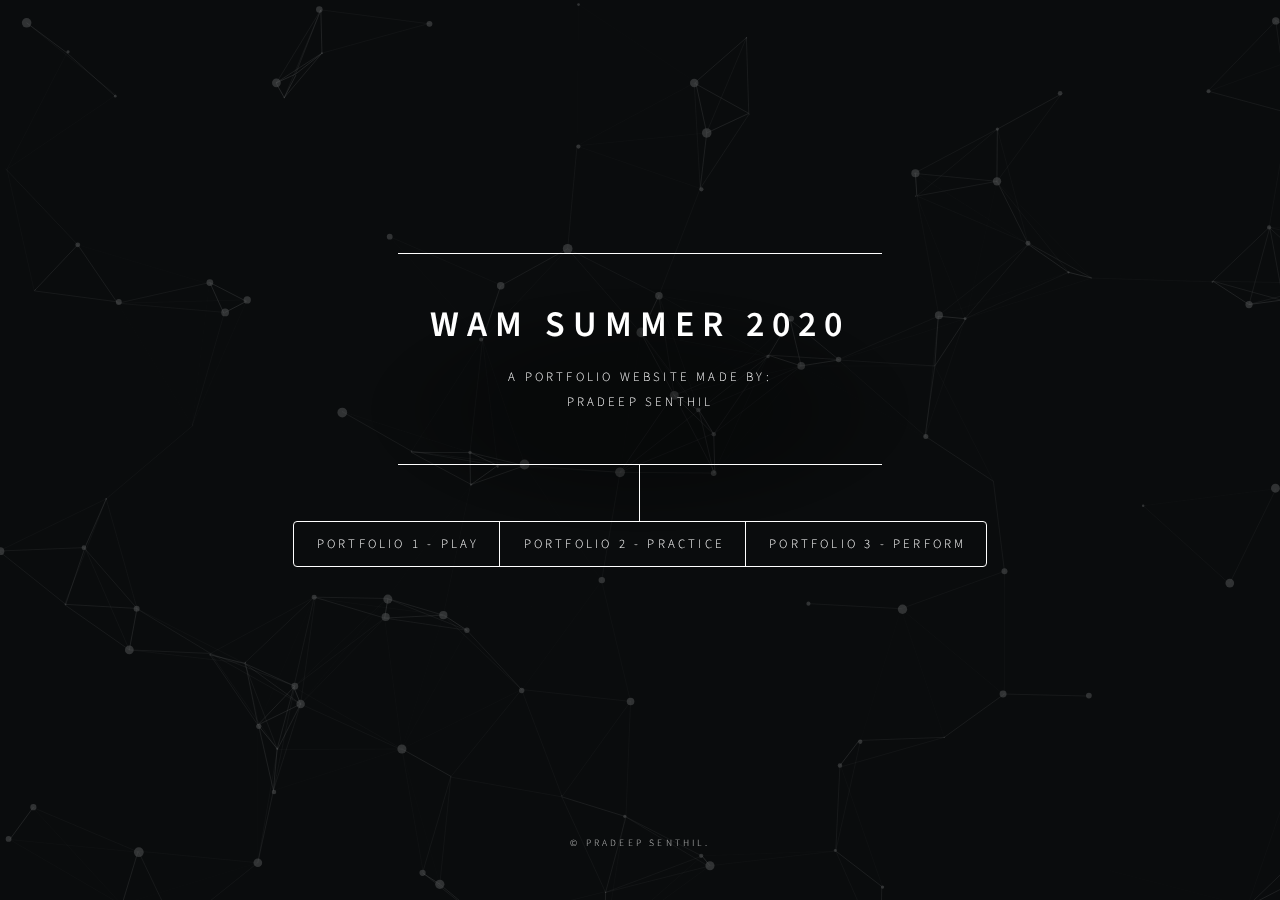
<file: index.html>
<!DOCTYPE HTML>
<html>
	<head>
		<title>Pradeep Senthil</title>
		<meta charset="utf-8" />
		<meta name="viewport" content="width=device-width, initial-scale=1, user-scalable=no" />
		<link rel="stylesheet" href="assets/css/main.css" />
		<!--[if lte IE 9]><link rel="stylesheet" href="assets/css/ie9.css" /><![endif]-->
		<noscript><link rel="stylesheet" href="assets/css/noscript.css" /></noscript>
	</head>
	<body onload='init()'>
		<!-- Wrapper -->
		<div id="wrapper">

			<!-- Header -->
				<header id="header">

					<div class="content">
						<div class="inner">
							<h1>WAM Summer 2020</h1>
							<p>A Portfolio website made by: <br />
							Pradeep Senthil</p>
						</div>
					</div>
					<nav>
						<ul>
							<li><a href="#Portfolio1">Portfolio 1 - Play</a></li>
							<li><a href="#Portfolio2">Portfolio 2 - Practice</a></li>
							<li><a href="#Portfolio3">Portfolio 3 - Perform</a></li>
						</ul>
					</nav>
				</header>

			<!-- Main -->
				<div id="main">
					<!-- Who I am -->
						<article id="intro">
							<h2 class="major">WAM Summer 2020 Portfolios</h2>
							<p></p>
							<p>
							</p>
						</article>

					<!-- Work -->
						<article id="Portfolio1">
							<h1 class="major">Portfolio 1 - Play</h1>
							<h2 class="major">Data Visualization (RELOAD PAGE - If Graph looks weird)</h2>
						
							<div
							class="tableauPlaceholder"
							id="viz1593993485865"
							style="position: relative;"
							>
							<noscript><a href="#"><img
									alt=" "
									src="https:&#47;&#47;public.tableau.com&#47;static&#47;images&#47;Da&#47;Dashboard_15927698683350&#47;COVID-19DeathsbyRace-WeightedDistributionbyPopulation&#47;1_rss.png"
									style="border: none;" /></a></noscript>
								<object class="tableauViz" style="display: none;"><param name="host_url" value="https%3A%2F%2Fpublic.tableau.com%2F" />
								<param name="embed_code_version" value="3" />
								<param name="site_root" value="" /><param
								name="name"
								value="Dashboard_15927698683350&#47;COVID-19DeathsbyRace-WeightedDistributionbyPopulation" /><param
								name="tabs"
								value="yes" /><param name="toolbar" value="yes" /><param
								name="static_image"
								value="https:&#47;&#47;public.tableau.com&#47;static&#47;images&#47;Da&#47;Dashboard_15927698683350&#47;COVID-19DeathsbyRace-WeightedDistributionbyPopulation&#47;1.png" />
								<param name="animate_transition" value="yes" /><param
								name="display_static_image"
								value="yes" /><param name="display_spinner" value="yes" /><param
								name="display_overlay"
								value="yes" /><param name="display_count" value="yes" /><param
								name="language"
								value="en" /><param name="filter" value="publish=yes"
							/></object>
							</div>

							<h2 class="major"><br>Statement of Goals and Choices<br></h2>
							<iframe src="https://docs.google.com/document/d/e/2PACX-1vQ1Nfon_d95-6lO9-P0ktJweq1WNRzXwdX5bKOUlAnol9L9Bj6vgwpJyJgorhD5folHMqWVFH8W7FZe/pub?embedded=true" onload='javascript:(function(o){o.style.height=o.contentWindow.document.body.scrollHeight+"px";}(this));' style="height:1000px;width:60%;border:none;overflow:hidden;"></iframe>

							<h2 class="major"><br>Reflective Essay</h2>
							<iframe src="https://docs.google.com/document/d/e/2PACX-1vQORcTs1cDgMpwNWKVtl8BR7Z2uGnvxQFbAUmX5JgsAbtGDaD9hMugquDwfQlL4-cdQM9wY-yZJ4h_D/pub?embedded=true" onload='javascript:(function(o){o.style.height=o.contentWindow.document.body.scrollHeight+"px";}(this));' style="height:1000px;width:60%;border:none;overflow:hidden;"></iframe>

							<h2 class="major"><br>Informal Writing</h2>
							<span class="image main"><img src="images/IMG_0297.PNG" alt="" /></span>

							<h2 class="major"><br>Forum revision</h2>
							<iframe src="https://docs.google.com/document/d/e/2PACX-1vT40t4U-bGIqRD3JB3KToiGp_CCuwHH78y5E0ftiLODgZjCLN8xjJ7k7hlI0Z48WoI7fM6sqAB5Md3H/pub?embedded=true" onload='javascript:(function(o){o.style.height=o.contentWindow.document.body.scrollHeight+"px";}(this));' style="height:1000px;width:60%;border:none;overflow:hidden;"></iframe>
							
							
						</article>

					<!-- Portfolio 2 -->
						<article id="Portfolio2">
							<h1 class="major">Portfolio 2 - Practice</h1>
							<h2 class="major">Map of police killings in 2019</h2>
							<h3 class="major">The slider will automatically start moving through the timeline once the page loads.<br/>The dots colored in "red" are minorty deaths<br/>the dots colored in "blue" are deaths who's race is white.<br/>Hover over the colored dots to see more information about the person who died.</h3>
							<div>
								<iframe src="https://pradeepsen99.github.io/d3.js_dataVisualization/screen1.html" style="height:700px;width:1300px;border:none;overflow:hidden;"></iframe>
							</div>

							<h2 class="major"><br>Statement of Goals and Choices<br></h2>
							<iframe src="https://docs.google.com/document/d/e/2PACX-1vSceBohW9g9bwjudBGsCDCvhWMAcxuwE7kqTFkUVYQtOKa5qnRQKq1-z-7DKHyJ6cBgzKanc68PjNlS/pub?embedded=true" onload='javascript:(function(o){o.style.height=o.contentWindow.document.body.scrollHeight+"px";}(this));' style="height:1000px;width:60%;border:none;overflow:hidden;"></iframe>

							<h2 class="major"><br>Reflective Essay</h2>
							<iframe src="https://docs.google.com/document/d/e/2PACX-1vSFsCHeTDq78APkl8vc1V3BBRj59BAYniXlvpe0HN67k72loT9OEwbrzDkqAMNvtgSJ4uKUpevCAEgC/pub?embedded=true" onload='javascript:(function(o){o.style.height=o.contentWindow.document.body.scrollHeight+"px";}(this));' style="height:1000px;width:60%;border:none;overflow:hidden;"></iframe>

							<h2 class="major"><br>Informal Writing</h2>
							<span class="image main"><img src="images/IMG_0298.PNG" style="height:1000px;width:60%;border:none;overflow:hidden;" /></span>

							<h2 class="major"><br>Forum revision</h2>
							<iframe src="https://docs.google.com/document/d/e/2PACX-1vSlN04fTrzX7Z9nHAnsBSwH1x-LoE3ZdrTTOmk_tIbKTDMgI6e6lZyopingJcnk-_79ddb_E-pUP5BM/pub?embedded=true" onload='javascript:(function(o){o.style.height=o.contentWindow.document.body.scrollHeight+"px";}(this));' style="height:1000px;width:60%;border:none;overflow:hidden;"></iframe>
							
							<script>
								var iframe = document.getElementsByTagName('iframe')[0];
								var url = iframe.src;
								var getData = function (data) {
									if (data && data.query && data.query.results && data.query.results.resources && data.query.results.resources.content && data.query.results.resources.status == 200) loadHTML(data.query.results.resources.content);
									else if (data && data.error && data.error.description) loadHTML(data.error.description);
									else loadHTML('Error: Cannot load ' + url);
								};
								var loadURL = function (src) {
									url = src;
									var script = document.createElement('script');
									script.src = 'https://query.yahooapis.com/v1/public/yql?q=select%20*%20from%20data.headers%20where%20url%3D%22' + encodeURIComponent(url) + '%22&format=json&diagnostics=true&env=store%3A%2F%2Fdatatables.org%2Falltableswithkeys&callback=getData';
									document.body.appendChild(script);
								};
								var loadHTML = function (html) {
									iframe.src = 'about:blank';
									iframe.contentWindow.document.open();
									iframe.contentWindow.document.write(html.replace(/<head>/i, '<head><base href="' + url + '"><scr' + 'ipt>document.addEventListener("click", function(e) { if(e.target && e.target.nodeName == "A") { e.preventDefault(); parent.loadURL(e.target.href); } });</scr' + 'ipt>'));
									iframe.contentWindow.document.close();
								}
								
								loadURL(iframe.src);
								</script>
						</article>

					<!-- Portfolio 3 -->
					<article id="Portfolio3">
						<h1 class="major" href="https://pradeepsen99.github.io/d3.js_dataVisualization">Portfolio 3 - Perform</h1>
						<h3 class="major">The link to access the project is below<br> 
							Link: <a href="https://pradeepsen99.github.io/d3.js_dataVisualization">Portfolio 3 - Perform (https://pradeepsen99.github.io/d3.js_dataVisualization)</a><br>
						</h3>
						<h2><br>Some Things to know before looking at the website:</h2>
						<h3>
							1) If the website is not working then please refresh it <br>
							<a href="https://en.wikipedia.org/wiki/Choropleth_map">2) Cloropleth (Click on me!!)</a><br>
							3) There is a slider on the bottom of the screen that you can use to go to the next slide<br>
							4) There is an issue where if the screen is small the slider will be pushed upto the map, try using a bigger screen if possible
						</h3>
						<h2><br><br>Data Sources:</h2>
						<h3>
							1) <a href="https://github.com/pradeepsen99/d3.js_dataVisualization/blob/master/police_brut.csv">https://github.com/pradeepsen99/d3.js_dataVisualization/blob/master/police_brut.csv</a><br>
							2) <a href="https://github.com/pradeepsen99/d3.js_dataVisualization/blob/master/kill_state.csv">https://github.com/pradeepsen99/d3.js_dataVisualization/blob/master/kill_state.csv</a><br>
							3) <a href="https://github.com/pradeepsen99/d3.js_dataVisualization/blob/master/kill_department.csv">https://github.com/pradeepsen99/d3.js_dataVisualization/blob/master/kill_department.csv</a><br>
							4) <a href="https://github.com/pradeepsen99/d3.js_dataVisualization/blob/master/police-violence-report-2017.xlsx">https://github.com/pradeepsen99/d3.js_dataVisualization/blob/master/police-violence-report-2017.xlsx</a>
						</h3>

						<h2 class="major"><br>Statement of Goals and Choices<br></h2>
						<iframe src="https://docs.google.com/document/d/e/2PACX-1vSsoE_vTmZHmNigs6um5enIvcQvQPZhjk41Nj0f7nvW_rc-HCUFMrcugNAN5SzQmF65mgW7GMbCEiFa/pub?embedded=true" onload='javascript:(function(o){o.style.height=o.contentWindow.document.body.scrollHeight+"px";}(this));' style="height:1000px;width:60%;border:none;overflow:hidden;"></iframe>

						<h2 class="major"><br>Reflective Essay</h2>
						<iframe src="https://docs.google.com/document/d/e/2PACX-1vSQzXopvrgmxo9CtUKsDb0ezti9KHI82tstL-0Hn1qjwXo7ca-miRKqndNAd7SAzLFCNMq0YDthBBVW/pub?embedded=true" onload='javascript:(function(o){o.style.height=o.contentWindow.document.body.scrollHeight+"px";}(this));' style="height:1000px;width:60%;border:none;overflow:hidden;"></iframe>

						<h2 class="major"><br>Informal Writing</h2>
						<span class="image main"><img src="images/PNG_image.png" style="height:1000px;width:60%;border:none;overflow:hidden;" /></span>

						<h2 class="major"><br>Forum revision</h2>
						<iframe src="https://docs.google.com/document/d/e/2PACX-1vRmhD1_ReIQe7DUbGs_TwwWyv2yWfe9mH-v7QG3znITf6QJj2JXTUbiBMwdtorMRHNtzYlzBvq9hG3P/pub?embedded=true" onload='javascript:(function(o){o.style.height=o.contentWindow.document.body.scrollHeight+"px";}(this));' style="height:1000px;width:60%;border:none;overflow:hidden;"></iframe>
						
						<script>
							var iframe = document.getElementsByTagName('iframe')[0];
							var url = iframe.src;
							var getData = function (data) {
								if (data && data.query && data.query.results && data.query.results.resources && data.query.results.resources.content && data.query.results.resources.status == 200) loadHTML(data.query.results.resources.content);
								else if (data && data.error && data.error.description) loadHTML(data.error.description);
								else loadHTML('Error: Cannot load ' + url);
							};
							var loadURL = function (src) {
								url = src;
								var script = document.createElement('script');
								script.src = 'https://query.yahooapis.com/v1/public/yql?q=select%20*%20from%20data.headers%20where%20url%3D%22' + encodeURIComponent(url) + '%22&format=json&diagnostics=true&env=store%3A%2F%2Fdatatables.org%2Falltableswithkeys&callback=getData';
								document.body.appendChild(script);
							};
							var loadHTML = function (html) {
								iframe.src = 'about:blank';
								iframe.contentWindow.document.open();
								iframe.contentWindow.document.write(html.replace(/<head>/i, '<head><base href="' + url + '"><scr' + 'ipt>document.addEventListener("click", function(e) { if(e.target && e.target.nodeName == "A") { e.preventDefault(); parent.loadURL(e.target.href); } });</scr' + 'ipt>'));
								iframe.contentWindow.document.close();
							}
							
							loadURL(iframe.src);
							</script>
					</article>


				</div>

			<!-- Footer -->
				<footer id="footer">
					<ul class="icons">
						
					</ul>
					<p class="copyright">&copy; Pradeep Senthil</a>.</p>
				</footer>
		</div>

		
		<div class="particles-js">
				<div class="particles-js overlay"></div>
				<div id="particles-js"></div>
			</div>

		<!-- Scripts -->
			<script src='https://d3js.org/d3.v5.min.js'></script>
			<script src="assets/js/jquery.min.js"></script>
			<script src="assets/js/skel.min.js"></script>
			<script src="assets/js/util.js"></script>
			<script src="assets/js/main.js"></script>
			<script src="assets/js/particles.js"></script>
			<script src="assets/js/app.js"></script>
			<script type="text/javascript">
				var divElement = document.getElementById("viz1593993485865");
				var vizElement = divElement.getElementsByTagName("object")[0];
				if (divElement.offsetWidth > 800) {
				  vizElement.style.width = "100%";
				  vizElement.style.height = divElement.offsetWidth * 0.75 + "px";
				} else if (divElement.offsetWidth > 500) {
				  vizElement.style.width = "100%";
				  vizElement.style.height = divElement.offsetWidth * 0.75 + "px";
				} else {
				  vizElement.style.width = "100%";
				  vizElement.style.minHeight = "1050px";
				  vizElement.style.maxHeight = divElement.offsetWidth * 1.77 + "px";
				}
				var scriptElement = document.createElement("script");
				scriptElement.src =
				  "https://public.tableau.com/javascripts/api/viz_v1.js";
				vizElement.parentNode.insertBefore(scriptElement, vizElement);
			</script>
	</body>
</html>
</file>
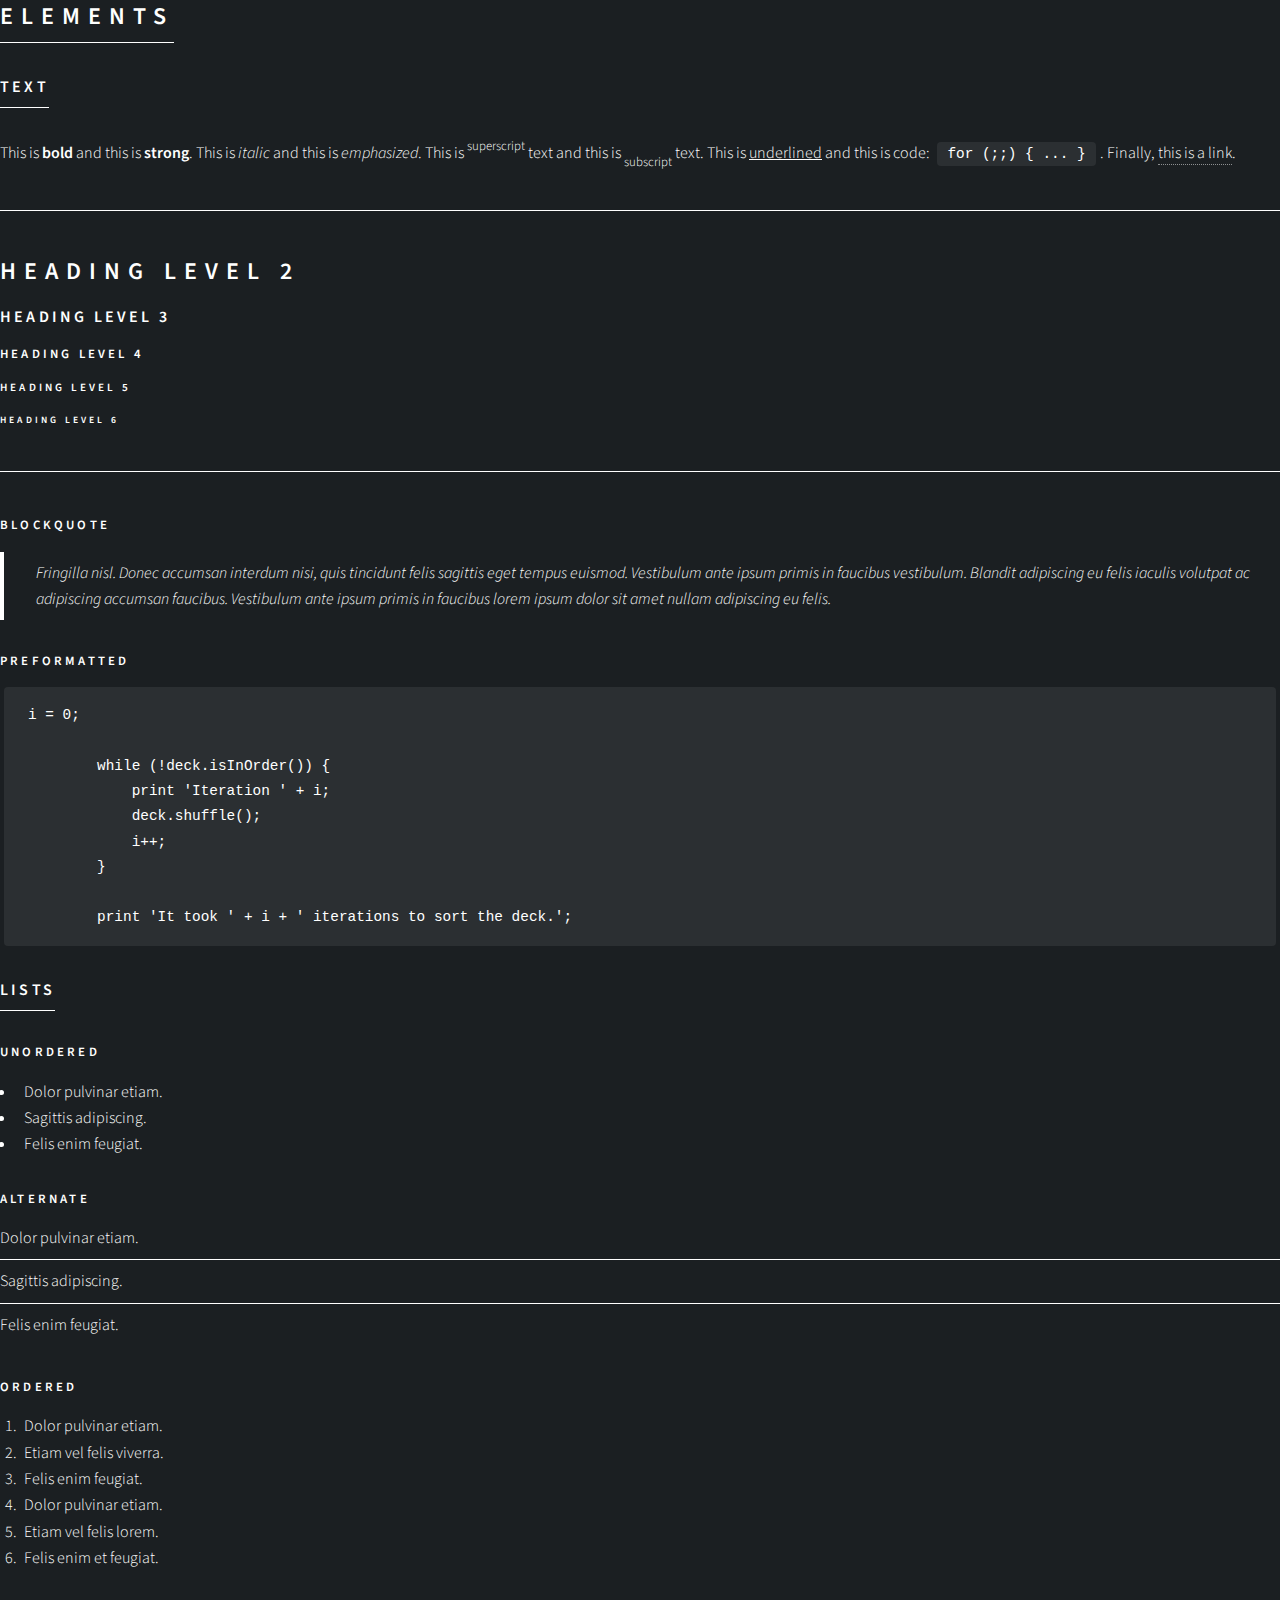
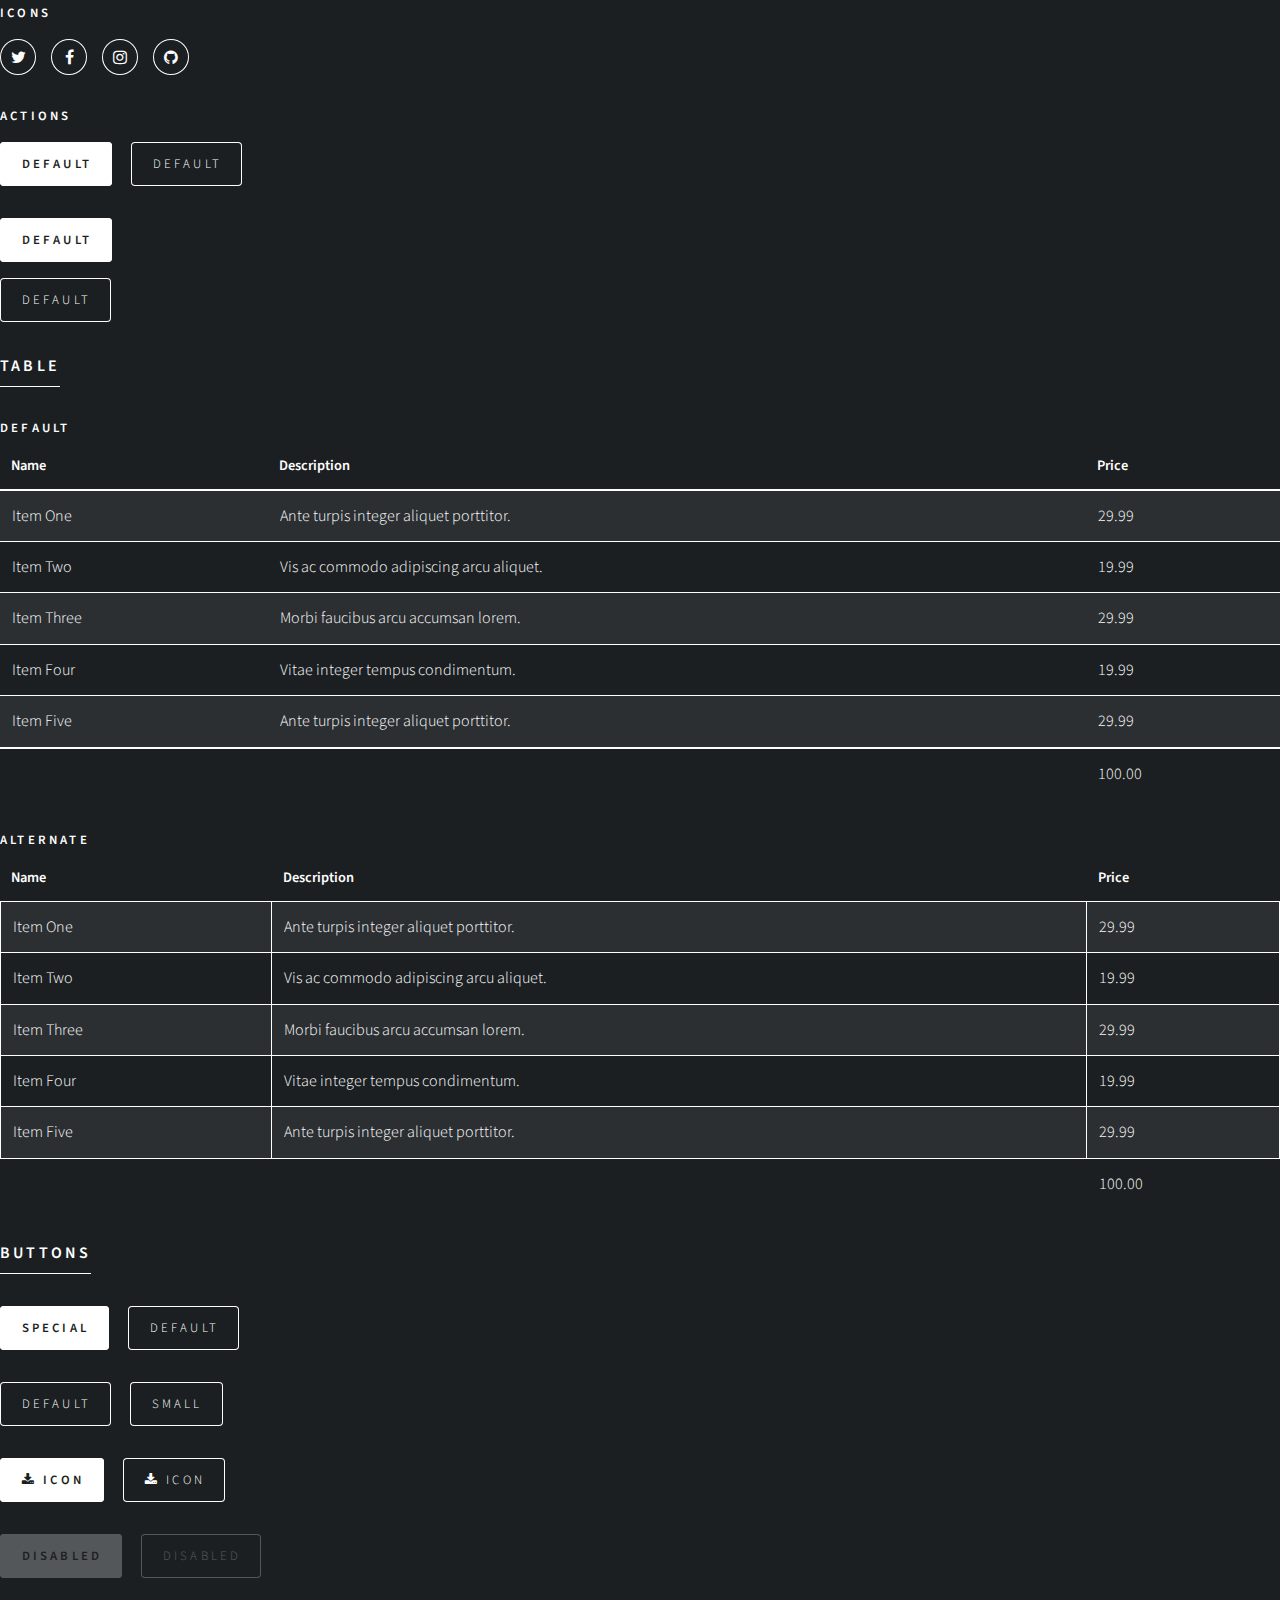
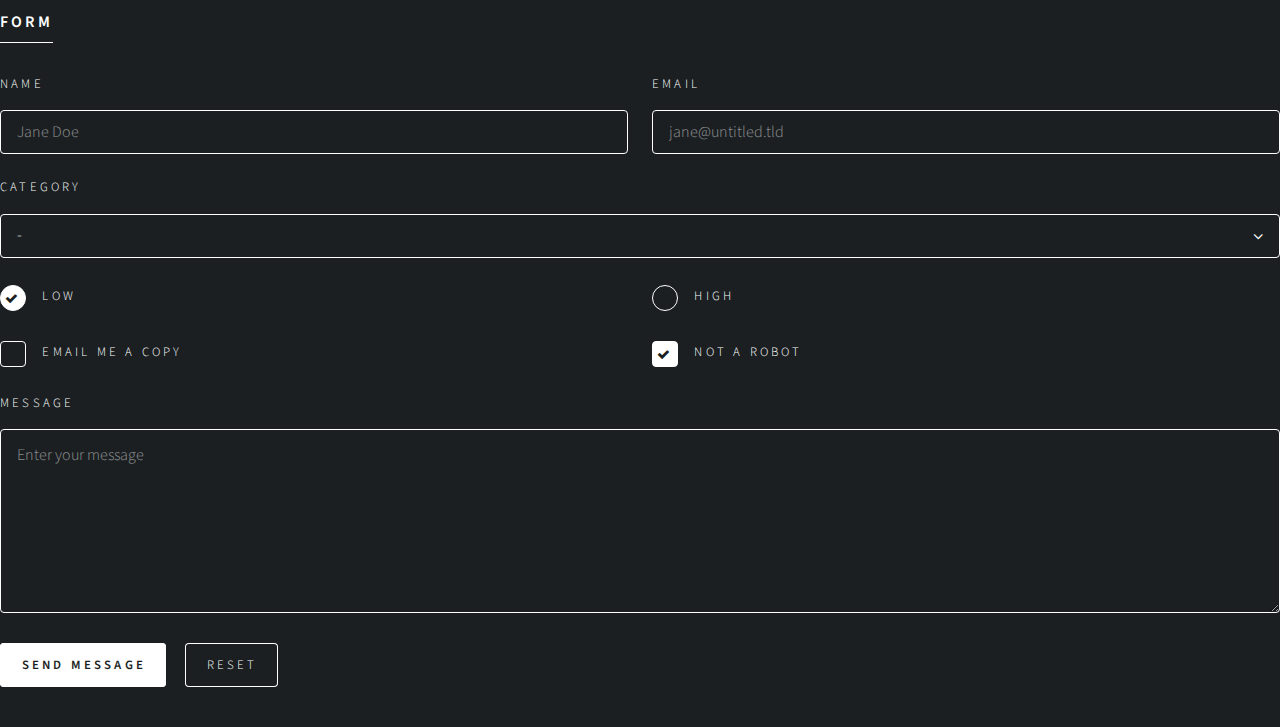
<file: extras.html>
<!DOCTYPE HTML>

<html>
<head>
    <title>SilverSquad Studios</title>
    <meta charset="utf-8" />
    <meta name="viewport" content="width=device-width, initial-scale=1, user-scalable=no" />
    <link rel="stylesheet" href="assets/css/main.css" />
    <!--[if lte IE 9]><link rel="stylesheet" href="assets/css/ie9.css" /><![endif]-->
    <noscript><link rel="stylesheet" href="assets/css/noscript.css" /></noscript>
</head>
    <body>
        <article id="elements">
            <h2 class="major">Elements</h2>

            <section>
                <h3 class="major">Text</h3>
                <p>This is <b>bold</b> and this is <strong>strong</strong>. This is <i>italic</i> and this is <em>emphasized</em>.
                    This is <sup>superscript</sup> text and this is <sub>subscript</sub> text.
                    This is <u>underlined</u> and this is code: <code>for (;;) { ... }</code>. Finally, <a href="#">this is a link</a>.</p>
                <hr />
                <h2>Heading Level 2</h2>
                <h3>Heading Level 3</h3>
                <h4>Heading Level 4</h4>
                <h5>Heading Level 5</h5>
                <h6>Heading Level 6</h6>
                <hr />
                <h4>Blockquote</h4>
                <blockquote>Fringilla nisl. Donec accumsan interdum nisi, quis tincidunt felis sagittis eget tempus euismod. Vestibulum ante ipsum primis in faucibus vestibulum. Blandit adipiscing eu felis iaculis volutpat ac adipiscing accumsan faucibus. Vestibulum ante ipsum primis in faucibus lorem ipsum dolor sit amet nullam adipiscing eu felis.</blockquote>
                <h4>Preformatted</h4>
                <pre><code>i = 0;

        while (!deck.isInOrder()) {
            print 'Iteration ' + i;
            deck.shuffle();
            i++;
        }

        print 'It took ' + i + ' iterations to sort the deck.';</code></pre>
            </section>

            <section>
                <h3 class="major">Lists</h3>

                <h4>Unordered</h4>
                <ul>
                    <li>Dolor pulvinar etiam.</li>
                    <li>Sagittis adipiscing.</li>
                    <li>Felis enim feugiat.</li>
                </ul>

                <h4>Alternate</h4>
                <ul class="alt">
                    <li>Dolor pulvinar etiam.</li>
                    <li>Sagittis adipiscing.</li>
                    <li>Felis enim feugiat.</li>
                </ul>

                <h4>Ordered</h4>
                <ol>
                    <li>Dolor pulvinar etiam.</li>
                    <li>Etiam vel felis viverra.</li>
                    <li>Felis enim feugiat.</li>
                    <li>Dolor pulvinar etiam.</li>
                    <li>Etiam vel felis lorem.</li>
                    <li>Felis enim et feugiat.</li>
                </ol>
                <h4>Icons</h4>
                <ul class="icons">
                    <li><a href="https://twitter.com/SSquadStudios" class="icon fa-twitter"><span class="label">Twitter</span></a></li>
                    <li><a href="#" class="icon fa-facebook"><span class="label">Facebook</span></a></li>
                    <li><a href="#" class="icon fa-instagram"><span class="label">Instagram</span></a></li>
                    <li><a href="#" class="icon fa-github"><span class="label">Github</span></a></li>
                </ul>

                <h4>Actions</h4>
                <ul class="actions">
                    <li><a href="#" class="button special">Default</a></li>
                    <li><a href="#" class="button">Default</a></li>
                </ul>
                <ul class="actions vertical">
                    <li><a href="#" class="button special">Default</a></li>
                    <li><a href="#" class="button">Default</a></li>
                </ul>
            </section>

            <section>
                <h3 class="major">Table</h3>
                <h4>Default</h4>
                <div class="table-wrapper">
                    <table>
                        <thead>
                        <tr>
                            <th>Name</th>
                            <th>Description</th>
                            <th>Price</th>
                        </tr>
                        </thead>
                        <tbody>
                        <tr>
                            <td>Item One</td>
                            <td>Ante turpis integer aliquet porttitor.</td>
                            <td>29.99</td>
                        </tr>
                        <tr>
                            <td>Item Two</td>
                            <td>Vis ac commodo adipiscing arcu aliquet.</td>
                            <td>19.99</td>
                        </tr>
                        <tr>
                            <td>Item Three</td>
                            <td> Morbi faucibus arcu accumsan lorem.</td>
                            <td>29.99</td>
                        </tr>
                        <tr>
                            <td>Item Four</td>
                            <td>Vitae integer tempus condimentum.</td>
                            <td>19.99</td>
                        </tr>
                        <tr>
                            <td>Item Five</td>
                            <td>Ante turpis integer aliquet porttitor.</td>
                            <td>29.99</td>
                        </tr>
                        </tbody>
                        <tfoot>
                        <tr>
                            <td colspan="2"></td>
                            <td>100.00</td>
                        </tr>
                        </tfoot>
                    </table>
                </div>

                <h4>Alternate</h4>
                <div class="table-wrapper">
                    <table class="alt">
                        <thead>
                        <tr>
                            <th>Name</th>
                            <th>Description</th>
                            <th>Price</th>
                        </tr>
                        </thead>
                        <tbody>
                        <tr>
                            <td>Item One</td>
                            <td>Ante turpis integer aliquet porttitor.</td>
                            <td>29.99</td>
                        </tr>
                        <tr>
                            <td>Item Two</td>
                            <td>Vis ac commodo adipiscing arcu aliquet.</td>
                            <td>19.99</td>
                        </tr>
                        <tr>
                            <td>Item Three</td>
                            <td> Morbi faucibus arcu accumsan lorem.</td>
                            <td>29.99</td>
                        </tr>
                        <tr>
                            <td>Item Four</td>
                            <td>Vitae integer tempus condimentum.</td>
                            <td>19.99</td>
                        </tr>
                        <tr>
                            <td>Item Five</td>
                            <td>Ante turpis integer aliquet porttitor.</td>
                            <td>29.99</td>
                        </tr>
                        </tbody>
                        <tfoot>
                        <tr>
                            <td colspan="2"></td>
                            <td>100.00</td>
                        </tr>
                        </tfoot>
                    </table>
                </div>
            </section>

            <section>
                <h3 class="major">Buttons</h3>
                <ul class="actions">
                    <li><a href="#" class="button special">Special</a></li>
                    <li><a href="#" class="button">Default</a></li>
                </ul>
                <ul class="actions">
                    <li><a href="#" class="button">Default</a></li>
                    <li><a href="#" class="button small">Small</a></li>
                </ul>
                <ul class="actions">
                    <li><a href="#" class="button special icon fa-download">Icon</a></li>
                    <li><a href="#" class="button icon fa-download">Icon</a></li>
                </ul>
                <ul class="actions">
                    <li><span class="button special disabled">Disabled</span></li>
                    <li><span class="button disabled">Disabled</span></li>
                </ul>
            </section>

            <section>
                <h3 class="major">Form</h3>
                <form method="post" action="#">
                    <div class="field half first">
                        <label for="demo-name">Name</label>
                        <input type="text" name="demo-name" id="demo-name" value="" placeholder="Jane Doe" />
                    </div>
                    <div class="field half">
                        <label for="demo-email">Email</label>
                        <input type="email" name="demo-email" id="demo-email" value="" placeholder="jane@untitled.tld" />
                    </div>
                    <div class="field">
                        <label for="demo-category">Category</label>
                        <div class="select-wrapper">
                            <select name="demo-category" id="demo-category">
                                <option value="">-</option>
                                <option value="1">Manufacturing</option>
                                <option value="1">Shipping</option>
                                <option value="1">Administration</option>
                                <option value="1">Human Resources</option>
                            </select>
                        </div>
                    </div>
                    <div class="field half first">
                        <input type="radio" id="demo-priority-low" name="demo-priority" checked>
                        <label for="demo-priority-low">Low</label>
                    </div>
                    <div class="field half">
                        <input type="radio" id="demo-priority-high" name="demo-priority">
                        <label for="demo-priority-high">High</label>
                    </div>
                    <div class="field half first">
                        <input type="checkbox" id="demo-copy" name="demo-copy">
                        <label for="demo-copy">Email me a copy</label>
                    </div>
                    <div class="field half">
                        <input type="checkbox" id="demo-human" name="demo-human" checked>
                        <label for="demo-human">Not a robot</label>
                    </div>
                    <div class="field">
                        <label for="demo-message">Message</label>
                        <textarea name="demo-message" id="demo-message" placeholder="Enter your message" rows="6"></textarea>
                    </div>
                    <ul class="actions">
                        <li><input type="submit" value="Send Message" class="special" /></li>
                        <li><input type="reset" value="Reset" /></li>
                    </ul>
                </form>
            </section>

        </article>
    </body>
</html>
</file>
<file: assets/css/ie9.css>
/*
	Dimension by HTML5 UP
	html5up.net | @ajlkn
	Free for personal and commercial use under the CCA 3.0 license (html5up.net/license)
*/

/* BG */

	#bg:before {
		background: rgba(19, 21, 25, 0.5);
	}

/* Header */

	#header .logo {
		margin: 0 auto;
	}

	#header .content {
		display: inline-block;
	}

	#header nav ul {
		display: inline-block;
	}

		#header nav ul li {
			display: inline-block;
		}

/* Main */

	#main article {
		margin: 0 auto;
	}
</file>
<file: assets/css/noscript.css>
/*
	Dimension by HTML5 UP
	html5up.net | @ajlkn
	Free for personal and commercial use under the CCA 3.0 license (html5up.net/license)
*/

/* Main */

	#main article {
		opacity: 1;
		margin: 4rem 0 0 0;
	}
</file>
<file: assets/css/main.css>
@import url(font-awesome.min.css);
@import url("https://fonts.googleapis.com/css?family=Source+Sans+Pro:300italic,600italic,300,600");

/*
	Dimension by HTML5 UP
	html5up.net | @ajlkn
	Free for personal and commercial use under the CCA 3.0 license (html5up.net/license)
*/

/* Reset */

	html, body, div, span, applet, object, iframe, h1, h2, h3, h4, h5, h6, p, blockquote, pre, a, abbr, acronym, address, big, cite, code, del, dfn, em, img, ins, kbd, q, s, samp, small, strike, strong, sub, sup, tt, var, b, u, i, center, dl, dt, dd, ol, ul, li, fieldset, form, label, legend, table, caption, tbody, tfoot, thead, tr, th, td, article, aside, canvas, details, embed, figure, figcaption, footer, header, hgroup, menu, nav, output, ruby, section, summary, time, mark, audio, video {
		margin: 0;
		padding: 0;
		border: 0;
		font-size: 100%;
		font: inherit;
		vertical-align: baseline;
	}

	article, aside, details, figcaption, figure, footer, header, hgroup, menu, nav, section {
		display: block;
	}

	body {
		line-height: 1;
	}

	ol, ul {
		list-style: none;
	}

	blockquote, q {
		quotes: none;
	}

	blockquote:before, blockquote:after, q:before, q:after {
		content: '';
		content: none;
	}

	table {
		border-collapse: collapse;
		border-spacing: 0;
	}

	body {
		-webkit-text-size-adjust: none;
	}

/* Box Model */

	*, *:before, *:after {
		-moz-box-sizing: border-box;
		-webkit-box-sizing: border-box;
		box-sizing: border-box;
	}

/* Basic */

	@-ms-viewport {
		width: device-width;
	}

	@media screen and (max-width: 480px) {

		html, body {
			min-width: 320px;
		}

	}

	body {
		background: #1b1f22;
	}

		body.is-loading *, body.is-loading *:before, body.is-loading *:after, body.is-switching *, body.is-switching *:before, body.is-switching *:after {
			-moz-animation: none !important;
			-webkit-animation: none !important;
			-ms-animation: none !important;
			animation: none !important;
			-moz-transition: none !important;
			-webkit-transition: none !important;
			-ms-transition: none !important;
			transition: none !important;
			-moz-transition-delay: none !important;
			-webkit-transition-delay: none !important;
			-ms-transition-delay: none !important;
			transition-delay: none !important;
		}

/* Type */

	html {
		font-size: 16pt;
	}

		@media screen and (max-width: 1680px) {

			html {
				font-size: 12pt;
			}

		}

		@media screen and (max-width: 736px) {

			html {
				font-size: 11pt;
			}

		}

		@media screen and (max-width: 360px) {

			html {
				font-size: 10pt;
			}

		}

	body, input, select, textarea {
		color: #ffffff;
		font-family: "Source Sans Pro", sans-serif;
		font-weight: 300;
		font-size: 1rem;
		line-height: 1.65;
	}

	a {
		-moz-transition: color 0.2s ease-in-out, background-color 0.2s ease-in-out, border-bottom-color 0.2s ease-in-out;
		-webkit-transition: color 0.2s ease-in-out, background-color 0.2s ease-in-out, border-bottom-color 0.2s ease-in-out;
		-ms-transition: color 0.2s ease-in-out, background-color 0.2s ease-in-out, border-bottom-color 0.2s ease-in-out;
		transition: color 0.2s ease-in-out, background-color 0.2s ease-in-out, border-bottom-color 0.2s ease-in-out;
		border-bottom: dotted 1px rgba(255, 255, 255, 0.5);
		text-decoration: none;
		color: inherit;
	}

		a:hover {
			border-bottom-color: transparent;
		}

	strong, b {
		color: #ffffff;
		font-weight: 600;
	}

	em, i {
		font-style: italic;
	}

	p {
		margin: 0 0 2rem 0;
	}

	h1, h2, h3, h4, h5, h6 {
		color: #ffffff;
		font-weight: 600;
		line-height: 1.5;
		margin: 0 0 1rem 0;
		text-transform: uppercase;
		letter-spacing: 0.2rem;
	}

		h1 a, h2 a, h3 a, h4 a, h5 a, h6 a {
			color: inherit;
			text-decoration: none;
		}

		h1.major, h2.major, h3.major, h4.major, h5.major, h6.major {
			border-bottom: solid 1px #ffffff;
			width: -moz-max-content;
			width: -webkit-max-content;
			width: -ms-max-content;
			width: max-content;
			padding-bottom: 0.5rem;
			margin: 0 0 2rem 0;
		}

	h1 {
		font-size: 2.25rem;
		line-height: 1.3;
		letter-spacing: 0.5rem;
	}

	h2 {
		font-size: 1.5rem;
		line-height: 1.4;
		letter-spacing: 0.5rem;
	}

	h3 {
		font-size: 1rem;
	}

	h4 {
		font-size: 0.8rem;
	}

	h5 {
		font-size: 0.7rem;
	}

	h6 {
		font-size: 0.6rem;
	}

	@media screen and (max-width: 736px) {

		h1 {
			font-size: 1.75rem;
			line-height: 1.4;
		}

		h2 {
			font-size: 1.25em;
			line-height: 1.5;
		}

	}

	sub {
		font-size: 0.8rem;
		position: relative;
		top: 0.5rem;
	}

	sup {
		font-size: 0.8rem;
		position: relative;
		top: -0.5rem;
	}

	blockquote {
		border-left: solid 4px #ffffff;
		font-style: italic;
		margin: 0 0 2rem 0;
		padding: 0.5rem 0 0.5rem 2rem;
	}

	code {
		background: rgba(255, 255, 255, 0.075);
		border-radius: 4px;
		font-family: "Courier New", monospace;
		font-size: 0.9rem;
		margin: 0 0.25rem;
		padding: 0.25rem 0.65rem;
	}

	pre {
		-webkit-overflow-scrolling: touch;
		font-family: "Courier New", monospace;
		font-size: 0.9rem;
		margin: 0 0 2rem 0;
	}

		pre code {
			display: block;
			line-height: 1.75;
			padding: 1rem 1.5rem;
			overflow-x: auto;
		}

	hr {
		border: 0;
		border-bottom: solid 1px #ffffff;
		margin: 2.75rem 0;
	}

	.align-left {
		text-align: left;
	}

	.align-center {
		text-align: center;
	}

	.align-right {
		text-align: right;
	}

/* Form */

	form {
		margin: 0 0 2.5rem 0;
	}

		form .field {
			margin: 0 0 1.5rem 0;
		}

			form .field.half {
				width: 50%;
				float: left;
				padding: 0 0 0 0.75rem;
			}

				form .field.half.first {
					padding: 0 0.75rem 0 0;
				}

		form > .actions {
			margin: 1.875rem 0 0 0 !important;
		}

		@media screen and (max-width: 736px) {

			form .field {
				margin: 0 0 1.125rem 0;
			}

				form .field.half {
					padding: 0 0 0 0.5625rem;
				}

					form .field.half.first {
						padding: 0 0.5625rem 0 0;
					}

			form > .actions {
				margin: 1.5rem 0 0 0 !important;
			}

		}

		@media screen and (max-width: 480px) {

			form .field.half {
				width: 100%;
				float: none;
				padding: 0;
			}

				form .field.half.first {
					padding: 0;
				}

		}

	label {
		color: #ffffff;
		display: block;
		font-size: 0.8rem;
		font-weight: 300;
		letter-spacing: 0.2rem;
		line-height: 1.5;
		margin: 0 0 1rem 0;
		text-transform: uppercase;
	}

	input[type="text"],
	input[type="password"],
	input[type="email"],
	input[type="tel"],
	select,
	textarea {
		-moz-appearance: none;
		-webkit-appearance: none;
		-ms-appearance: none;
		appearance: none;
		-moz-transition: border-color 0.2s ease-in-out, box-shadow 0.2s ease-in-out, background-color 0.2s ease-in-out;
		-webkit-transition: border-color 0.2s ease-in-out, box-shadow 0.2s ease-in-out, background-color 0.2s ease-in-out;
		-ms-transition: border-color 0.2s ease-in-out, box-shadow 0.2s ease-in-out, background-color 0.2s ease-in-out;
		transition: border-color 0.2s ease-in-out, box-shadow 0.2s ease-in-out, background-color 0.2s ease-in-out;
		background: transparent;
		border-radius: 4px;
		border: solid 1px #ffffff;
		color: inherit;
		display: block;
		outline: 0;
		padding: 0 1rem;
		text-decoration: none;
		width: 100%;
	}

		input[type="text"]:invalid,
		input[type="password"]:invalid,
		input[type="email"]:invalid,
		input[type="tel"]:invalid,
		select:invalid,
		textarea:invalid {
			box-shadow: none;
		}

		input[type="text"]:focus,
		input[type="password"]:focus,
		input[type="email"]:focus,
		input[type="tel"]:focus,
		select:focus,
		textarea:focus {
			background: rgba(255, 255, 255, 0.075);
			border-color: #ffffff;
			box-shadow: 0 0 0 1px #ffffff;
		}

	select option {
		background: #1b1f22;
		color: #ffffff;
	}

	.select-wrapper {
		text-decoration: none;
		display: block;
		position: relative;
	}

		.select-wrapper:before {
			-moz-osx-font-smoothing: grayscale;
			-webkit-font-smoothing: antialiased;
			font-family: FontAwesome;
			font-style: normal;
			font-weight: normal;
			text-transform: none !important;
		}

		.select-wrapper:before {
			color: #ffffff;
			content: '\f107';
			display: block;
			height: 2.75rem;
			line-height: calc(2.75rem + 0em);
			pointer-events: none;
			position: absolute;
			right: 0;
			text-align: center;
			top: 0;
			width: 2.75rem;
		}

		.select-wrapper select::-ms-expand {
			display: none;
		}

	input[type="text"],
	input[type="password"],
	input[type="email"],
	select {
		height: 2.75rem;
	}

	textarea {
		padding: 0.75rem 1rem;
	}

	input[type="checkbox"],
	input[type="radio"] {
		-moz-appearance: none;
		-webkit-appearance: none;
		-ms-appearance: none;
		appearance: none;
		display: block;
		float: left;
		margin-right: -2rem;
		opacity: 0;
		width: 1rem;
		z-index: -1;
	}

		input[type="checkbox"] + label,
		input[type="radio"] + label {
			text-decoration: none;
			-moz-user-select: none;
			-webkit-user-select: none;
			-ms-user-select: none;
			user-select: none;
			color: #ffffff;
			cursor: pointer;
			display: inline-block;
			font-size: 0.8rem;
			font-weight: 300;
			margin: 0 0 0.5rem 0;
			padding-left: 2.65rem;
			padding-right: 0.75rem;
			position: relative;
		}

			input[type="checkbox"] + label:before,
			input[type="radio"] + label:before {
				-moz-osx-font-smoothing: grayscale;
				-webkit-font-smoothing: antialiased;
				font-family: FontAwesome;
				font-style: normal;
				font-weight: normal;
				text-transform: none !important;
			}

			input[type="checkbox"] + label:before,
			input[type="radio"] + label:before {
				-moz-transition: border-color 0.2s ease-in-out, box-shadow 0.2s ease-in-out, background-color 0.2s ease-in-out;
				-webkit-transition: border-color 0.2s ease-in-out, box-shadow 0.2s ease-in-out, background-color 0.2s ease-in-out;
				-ms-transition: border-color 0.2s ease-in-out, box-shadow 0.2s ease-in-out, background-color 0.2s ease-in-out;
				transition: border-color 0.2s ease-in-out, box-shadow 0.2s ease-in-out, background-color 0.2s ease-in-out;
				border-radius: 4px;
				border: solid 1px #ffffff;
				content: '';
				display: inline-block;
				height: 1.65rem;
				left: 0;
				line-height: calc(1.58125rem + 0em);
				position: absolute;
				text-align: center;
				top: -0.125rem;
				width: 1.65rem;
			}

		input[type="checkbox"]:checked + label:before,
		input[type="radio"]:checked + label:before {
			background: #ffffff !important;
			border-color: #ffffff !important;
			color: #1b1f22;
			content: '\f00c';
		}

		input[type="checkbox"]:focus + label:before,
		input[type="radio"]:focus + label:before {
			background: rgba(255, 255, 255, 0.075);
			border-color: #ffffff;
			box-shadow: 0 0 0 1px #ffffff;
		}

	input[type="checkbox"] + label:before {
		border-radius: 4px;
	}

	input[type="radio"] + label:before {
		border-radius: 100%;
	}

	::-webkit-input-placeholder {
		color: rgba(255, 255, 255, 0.5) !important;
		opacity: 1.0;
	}

	:-moz-placeholder {
		color: rgba(255, 255, 255, 0.5) !important;
		opacity: 1.0;
	}

	::-moz-placeholder {
		color: rgba(255, 255, 255, 0.5) !important;
		opacity: 1.0;
	}

	:-ms-input-placeholder {
		color: rgba(255, 255, 255, 0.5) !important;
		opacity: 1.0;
	}

	.formerize-placeholder {
		color: rgba(255, 255, 255, 0.5) !important;
		opacity: 1.0;
	}

/* Box */

	.box {
		border-radius: 4px;
		border: solid 1px #ffffff;
		margin-bottom: 2rem;
		padding: 1.5em;
	}

		.box > :last-child,
		.box > :last-child > :last-child,
		.box > :last-child > :last-child > :last-child {
			margin-bottom: 0;
		}

		.box.alt {
			border: 0;
			border-radius: 0;
			padding: 0;
		}

/* Icon */

	.icon {
		text-decoration: none;
		border-bottom: none;
		position: relative;
	}

		.icon:before {
			-moz-osx-font-smoothing: grayscale;
			-webkit-font-smoothing: antialiased;
			font-family: FontAwesome;
			font-style: normal;
			font-weight: normal;
			text-transform: none !important;
		}

		.icon > .label {
			display: none;
		}

/* Image */

	.image {
		border-radius: 4px;
		border: 0;
		display: inline-block;
		position: relative;
	}

		.image:before {
			-moz-pointer-events: none;
			-webkit-pointer-events: none;
			-ms-pointer-events: none;
			pointer-events: none;
			background-image: url("../../images/overlay.png");
			background-color: rgba(19, 21, 25, 0.5);
			border-radius: 4px;
			content: '';
			display: block;
			height: 100%;
			left: 0;
			opacity: 0.5;
			position: absolute;
			top: 0;
			width: 100%;
		}

		.image img {
			border-radius: 4px;
			display: block;
		}

		.image.left, .image.right {
			max-width: 40%;
		}

			.image.left img, .image.right img {
				width: 100%;
			}

		.image.left {
			float: left;
			padding: 0 1.5em 1em 0;
			top: 0.25em;
		}

		.image.right {
			float: right;
			padding: 0 0 1em 1.5em;
			top: 0.25em;
		}

		.image.fit {
			display: block;
			margin: 0 0 2rem 0;
			width: 100%;
		}

			.image.fit img {
				width: 100%;
			}

		.image.main {
			
			display: flex;
			margin: 2.5rem 0;
			width: 100%;
		}
			.image.main img {
				width: 100%;
				image-orientation: from-image;
			}

		.image.transit {
			display: flex;
			margin: 0;
			width: 50%;
		}
			.image.transit img {
				width: 50%;
				height: 50%;
			}

		@media screen and (max-width: 736px) {

			.image.main {
				margin: 2rem 0;
			}

		}

		@media screen and (max-width: 480px) {

			.image.main {
				margin: 1.5rem 0;
			}

		}

/* List */

	ol {
		list-style: decimal;
		margin: 0 0 2rem 0;
		padding-left: 1.25em;
	}

		ol li {
			padding-left: 0.25em;
		}

	ul {
		list-style: disc;
		margin: 0 0 2rem 0;
		padding-left: 1em;
	}

		ul li {
			padding-left: 0.5em;
		}

		ul.alt {
			list-style: none;
			padding-left: 0;
		}

			ul.alt li {
				border-top: solid 1px #ffffff;
				padding: 0.5em 0;
			}

				ul.alt li:first-child {
					border-top: 0;
					padding-top: 0;
				}

		ul.icons {
			cursor: default;
			list-style: none;
			padding-left: 0;
		}

			ul.icons li {
				display: inline-block;
				padding: 0 0.75em 0 0;
			}

				ul.icons li:last-child {
					padding-right: 0;
				}

				ul.icons li a {
					border-radius: 100%;
					box-shadow: inset 0 0 0 1px #ffffff;
					display: inline-block;
					height: 2.25rem;
					line-height: 2.25rem;
					text-align: center;
					width: 2.25rem;
				}

					ul.icons li a:hover {
						background-color: rgba(255, 255, 255, 0.075);
					}

					ul.icons li a:active {
						background-color: rgba(255, 255, 255, 0.175);
					}

		ul.actions {
			cursor: default;
			list-style: none;
			padding-left: 0;
		}

			ul.actions li {
				display: inline-block;
				padding: 0 1rem 0 0;
				vertical-align: middle;
			}

				ul.actions li:last-child {
					padding-right: 0;
				}

			ul.actions.small li {
				padding: 0 0.5rem 0 0;
			}

			ul.actions.vertical li {
				display: block;
				padding: 1rem 0 0 0;
			}

				ul.actions.vertical li:first-child {
					padding-top: 0;
				}

				ul.actions.vertical li > * {
					margin-bottom: 0;
				}

			ul.actions.vertical.small li {
				padding: 0.5rem 0 0 0;
			}

				ul.actions.vertical.small li:first-child {
					padding-top: 0;
				}

			ul.actions.fit {
				display: table;
				margin-left: -1rem;
				padding: 0;
				table-layout: fixed;
				width: calc(100% + 1rem);
			}

				ul.actions.fit li {
					display: table-cell;
					padding: 0 0 0 1rem;
				}

					ul.actions.fit li > * {
						margin-bottom: 0;
					}

				ul.actions.fit.small {
					margin-left: -0.5rem;
					width: calc(100% + 0.5rem);
				}

					ul.actions.fit.small li {
						padding: 0 0 0 0.5rem;
					}

			@media screen and (max-width: 480px) {

				ul.actions {
					margin: 0 0 2rem 0;
				}

					ul.actions li {
						padding: 1rem 0 0 0;
						display: block;
						text-align: center;
						width: 100%;
					}

						ul.actions li:first-child {
							padding-top: 0;
						}

						ul.actions li > * {
							width: 100%;
							margin: 0 !important;
						}

							ul.actions li > *.icon:before {
								margin-left: -2em;
							}

					ul.actions.small li {
						padding: 0.5rem 0 0 0;
					}

						ul.actions.small li:first-child {
							padding-top: 0;
						}

			}

	dl {
		margin: 0 0 2rem 0;
	}

		dl dt {
			display: block;
			font-weight: 600;
			margin: 0 0 1rem 0;
		}

		dl dd {
			margin-left: 2rem;
		}

/* Table */

	.table-wrapper {
		-webkit-overflow-scrolling: touch;
		overflow-x: auto;
	}

	table {
		margin: 0 0 2rem 0;
		width: 100%;
	}

		table tbody tr {
			border: solid 1px #ffffff;
			border-left: 0;
			border-right: 0;
		}

			table tbody tr:nth-child(2n + 1) {
				background-color: rgba(255, 255, 255, 0.075);
			}

		table td {
			padding: 0.75em 0.75em;
		}

		table th {
			color: #ffffff;
			font-size: 0.9em;
			font-weight: 600;
			padding: 0 0.75em 0.75em 0.75em;
			text-align: left;
		}

		table thead {
			border-bottom: solid 2px #ffffff;
		}

		table tfoot {
			border-top: solid 2px #ffffff;
		}

		table.alt {
			border-collapse: separate;
		}

			table.alt tbody tr td {
				border: solid 1px #ffffff;
				border-left-width: 0;
				border-top-width: 0;
			}

				table.alt tbody tr td:first-child {
					border-left-width: 1px;
				}

			table.alt tbody tr:first-child td {
				border-top-width: 1px;
			}

			table.alt thead {
				border-bottom: 0;
			}

			table.alt tfoot {
				border-top: 0;
			}

/* Button */

	input[type="submit"],
	input[type="reset"],
	input[type="button"],
	button,
	.button {
		-moz-appearance: none;
		-webkit-appearance: none;
		-ms-appearance: none;
		appearance: none;
		-moz-transition: background-color 0.2s ease-in-out, color 0.2s ease-in-out;
		-webkit-transition: background-color 0.2s ease-in-out, color 0.2s ease-in-out;
		-ms-transition: background-color 0.2s ease-in-out, color 0.2s ease-in-out;
		transition: background-color 0.2s ease-in-out, color 0.2s ease-in-out;
		background-color: transparent;
		border-radius: 4px;
		border: 0;
		box-shadow: inset 0 0 0 1px #ffffff;
		color: #ffffff !important;
		cursor: pointer;
		display: inline-block;
		font-size: 0.8rem;
		font-weight: 300;
		height: 2.75rem;
		letter-spacing: 0.2rem;
		line-height: 2.75rem;
		outline: 0;
		padding: 0 1.25rem 0 1.35rem;
		text-align: center;
		text-decoration: none;
		text-transform: uppercase;
		white-space: nowrap;
	}

		input[type="submit"]:hover,
		input[type="reset"]:hover,
		input[type="button"]:hover,
		button:hover,
		.button:hover {
			background-color: rgba(255, 255, 255, 0.075);
		}

		input[type="submit"]:active,
		input[type="reset"]:active,
		input[type="button"]:active,
		button:active,
		.button:active {
			background-color: rgba(255, 255, 255, 0.175);
		}

		input[type="submit"].icon:before,
		input[type="reset"].icon:before,
		input[type="button"].icon:before,
		button.icon:before,
		.button.icon:before {
			margin-right: 0.5em;
		}

		input[type="submit"].fit,
		input[type="reset"].fit,
		input[type="button"].fit,
		button.fit,
		.button.fit {
			display: block;
			margin: 0 0 1rem 0;
			width: 100%;
		}

		input[type="submit"].special,
		input[type="reset"].special,
		input[type="button"].special,
		button.special,
		.button.special {
			background-color: #ffffff;
			color: #1b1f22 !important;
			font-weight: 600;
		}

		input[type="submit"].disabled, input[type="submit"]:disabled,
		input[type="reset"].disabled,
		input[type="reset"]:disabled,
		input[type="button"].disabled,
		input[type="button"]:disabled,
		button.disabled,
		button:disabled,
		.button.disabled,
		.button:disabled {
			-moz-pointer-events: none;
			-webkit-pointer-events: none;
			-ms-pointer-events: none;
			pointer-events: none;
			cursor: default;
			opacity: 0.25;
		}

	input[type="submit"],
	input[type="reset"],
	input[type="button"],
	button {
		line-height: calc(2.75rem - 2px);
	}

/* BG */

	#bg {
		-moz-transform: scale(1.0);
		-webkit-transform: scale(1.0);
		-ms-transform: scale(1.0);
		transform: scale(1.0);
		-webkit-backface-visibility: hidden;
		position: fixed;
		top: 0;
		left: 0;
		width: 100%;
		height: 100vh;
		z-index: 1;
	}

		#bg:before, #bg:after {
			content: '';
			display: block;
			position: absolute;
			top: 0;
			left: 0;
			width: 100%;
			height: 100%;
		}

		#bg:before {
			-moz-transition: background-color 2.5s ease-in-out;
			-webkit-transition: background-color 2.5s ease-in-out;
			-ms-transition: background-color 2.5s ease-in-out;
			transition: background-color 2.5s ease-in-out;
			-moz-transition-delay: 0.75s;
			-webkit-transition-delay: 0.75s;
			-ms-transition-delay: 0.75s;
			transition-delay: 0.75s;
			background-image: linear-gradient(to top, rgba(19, 21, 25, 0.5), rgba(19, 21, 25, 0.5)), url("../../images/overlay.png");
			background-size: auto, 256px 256px;
			background-position: center, center;
			background-repeat: no-repeat, repeat;
			z-index: 2;
		}

		#bg:after {
			-moz-transform: scale(1.125);
			-webkit-transform: scale(1.125);
			-ms-transform: scale(1.125);
			transform: scale(1.125);
			-moz-transition: -moz-transform 0.325s ease-in-out, -moz-filter 0.325s ease-in-out;
			-webkit-transition: -webkit-transform 0.325s ease-in-out, -webkit-filter 0.325s ease-in-out;
			-ms-transition: -ms-transform 0.325s ease-in-out, -ms-filter 0.325s ease-in-out;
			transition: transform 0.325s ease-in-out, filter 0.325s ease-in-out;
			background-image: url("../../images/bg.jpg");
			background-position: center;
			background-size: cover;
			background-repeat: no-repeat;
			z-index: 1;
		}

.videoContainer .overlay {
    position: fixed;
    top: 0;
    right: 0;
    bottom: 0;
    left: 0;
    overflow: hidden;
    z-index: 2;
    background: black;
    opacity: 0.6;
}

.videoInsert {
    position: relative; 
    width: auto; 
    height: auto; 
    z-index: -2;
    overflow: inherit;
}

.videoContainer {
	position: relative;
	min-width: 100%;
    min-height: 100%;
    top: 0;
    right: 0;
    bottom: 0;
    left: 0;
    overflow: inherit;
    z-index: -100;
}
.videoContainer video {

    position: relative;
    z-index: 1;
}

		body.is-article-visible #bg:after {
			-moz-transform: scale(1.0825);
			-webkit-transform: scale(1.0825);
			-ms-transform: scale(1.0825);
			transform: scale(1.0825);
			-moz-filter: blur(0.2rem);
			-webkit-filter: blur(0.2rem);
			-ms-filter: blur(0.2rem);
			filter: blur(0.2rem);
		}

		body.is-loading #bg:before {
			background-color: #000000;
		}

/* Wrapper */

	#wrapper {
		display: -moz-flex;
		display: -webkit-flex;
		display: -ms-flex;
		display: flex;
		-moz-flex-direction: column;
		-webkit-flex-direction: column;
		-ms-flex-direction: column;
		flex-direction: column;
		-moz-align-items: center;
		-webkit-align-items: center;
		-ms-align-items: center;
		align-items: center;
		-moz-justify-content: space-between;
		-webkit-justify-content: space-between;
		-ms-justify-content: space-between;
		justify-content: space-between;
		position: relative;
		min-height: 100vh;
		width: 100%;
		padding: 4rem 2rem;
		z-index: 3;
	}

		#wrapper:before {
			content: '';
			display: block;
		}

		@media screen and (max-width: 1680px) {

			#wrapper {
				padding: 3rem 2rem;
			}

		}

		@media screen and (max-width: 736px) {

			#wrapper {
				padding: 2rem 1rem;
			}

		}

		@media screen and (max-width: 480px) {

			#wrapper {
				padding: 1rem;
			}

		}

/* Header */

	#header {
		display: -moz-flex;
		display: -webkit-flex;
		display: -ms-flex;
		display: flex;
		-moz-flex-direction: column;
		-webkit-flex-direction: column;
		-ms-flex-direction: column;
		flex-direction: column;
		-moz-align-items: center;
		-webkit-align-items: center;
		-ms-align-items: center;
		align-items: center;
		-moz-transition: -moz-transform 0.325s ease-in-out, -moz-filter 0.325s ease-in-out, opacity 0.325s ease-in-out;
		-webkit-transition: -webkit-transform 0.325s ease-in-out, -webkit-filter 0.325s ease-in-out, opacity 0.325s ease-in-out;
		-ms-transition: -ms-transform 0.325s ease-in-out, -ms-filter 0.325s ease-in-out, opacity 0.325s ease-in-out;
		transition: transform 0.325s ease-in-out, filter 0.325s ease-in-out, opacity 0.325s ease-in-out;
		background-image: -moz-radial-gradient(rgba(0, 0, 0, 0.25) 25%, transparent 55%);
		background-image: -webkit-radial-gradient(rgba(0, 0, 0, 0.25) 25%, transparent 55%);
		background-image: -ms-radial-gradient(rgba(0, 0, 0, 0.25) 25%, transparent 55%);
		background-image: radial-gradient(rgba(0, 0, 0, 0.25) 25%, transparent 55%);
		max-width: 100%;
		text-align: center;
	}

		#header > * {
			-moz-transition: opacity 0.325s ease-in-out;
			-webkit-transition: opacity 0.325s ease-in-out;
			-ms-transition: opacity 0.325s ease-in-out;
			transition: opacity 0.325s ease-in-out;
			position: relative;
			margin-top: 3.5rem;
		}

			#header > *:before {
				content: '';
				display: block;
				position: absolute;
				top: calc(-3.5rem - 1px);
				left: calc(50% - 1px);
				width: 1px;
				height: calc(3.5rem + 1px);
				background: #ffffff;
			}

		#header > :first-child {
			margin-top: 0;
		}

			#header > :first-child:before {
				display: none;
			}

		#header .logo {
			width: 5.5rem;
			height: 5.5rem;
			line-height: 5.5rem;
			border: solid 1px #ffffff;
			border-radius: 100%;
		}

			#header .logo .icon:before {
				font-size: 2rem;
			}

		#header .content {
			border-style: solid;
			border-color: #ffffff;
			border-top-width: 1px;
			border-bottom-width: 1px;
			max-width: 100%;
		}

			#header .content .inner {
				-moz-transition: max-height 0.75s ease, padding 0.75s ease, opacity 0.325s ease-in-out;
				-webkit-transition: max-height 0.75s ease, padding 0.75s ease, opacity 0.325s ease-in-out;
				-ms-transition: max-height 0.75s ease, padding 0.75s ease, opacity 0.325s ease-in-out;
				transition: max-height 0.75s ease, padding 0.75s ease, opacity 0.325s ease-in-out;
				-moz-transition-delay: 0.25s;
				-webkit-transition-delay: 0.25s;
				-ms-transition-delay: 0.25s;
				transition-delay: 0.25s;
				padding: 3rem 2rem;
				max-height: 40rem;
				overflow: hidden;
			}

				#header .content .inner > :last-child {
					margin-bottom: 0;
				}

			#header .content p {
				text-transform: uppercase;
				letter-spacing: 0.2rem;
				font-size: 0.8rem;
				line-height: 2;
			}

		#header nav ul {
			display: -moz-flex;
			display: -webkit-flex;
			display: -ms-flex;
			display: flex;
			margin-bottom: 0;
			list-style: none;
			padding-left: 0;
			border: solid 1px #ffffff;
			border-radius: 4px;
		}

			#header nav ul li {
				padding-left: 0;
				border-left: solid 1px #ffffff;
			}

				#header nav ul li:first-child {
					border-left: 0;
				}

				#header nav ul li a {
					display: block;
					min-width: 7.5rem;
					height: 2.75rem;
					line-height: 2.75rem;
					padding: 0 1.25rem 0 1.45rem;
					text-transform: uppercase;
					letter-spacing: 0.2rem;
					font-size: 0.8rem;
					border-bottom: 0;
				}

					#header nav ul li a:hover {
						background-color: rgba(255, 255, 255, 0.075);
					}

					#header nav ul li a:active {
						background-color: rgba(255, 255, 255, 0.175);
					}

		#header nav.use-middle:after {
			content: '';
			display: block;
			position: absolute;
			top: 0;
			left: calc(50% - 1px);
			width: 1px;
			height: 100%;
			background: #ffffff;
		}

		#header nav.use-middle ul li.is-middle {
			border-left: 0;
		}

		body.is-article-visible #header {
			-moz-transform: scale(0.95);
			-webkit-transform: scale(0.95);
			-ms-transform: scale(0.95);
			transform: scale(0.95);
			-moz-filter: blur(0.1rem);
			-webkit-filter: blur(0.1rem);
			-ms-filter: blur(0.1rem);
			filter: blur(0.1rem);
			opacity: 0;
		}

		body.is-loading #header {
			-moz-filter: blur(0.125rem);
			-webkit-filter: blur(0.125rem);
			-ms-filter: blur(0.125rem);
			filter: blur(0.125rem);
		}

			body.is-loading #header > * {
				opacity: 0;
			}

			body.is-loading #header .content .inner {
				max-height: 0;
				padding-top: 0;
				padding-bottom: 0;
				opacity: 0;
			}

		@media screen and (max-width: 980px) {

			#header .content p br {
				display: none;
			}

		}

		@media screen and (max-width: 736px) {

			#header > * {
				margin-top: 2rem;
			}

				#header > *:before {
					top: calc(-2rem - 1px);
					height: calc(2rem + 1px);
				}

			#header .logo {
				width: 4.75rem;
				height: 4.75rem;
				line-height: 4.75rem;
			}

				#header .logo .icon:before {
					font-size: 1.75rem;
				}

			#header .content .inner {
				padding: 2.5rem 1rem;
			}

			#header .content p {
				line-height: 1.875;
			}

		}

		@media screen and (max-width: 480px) {

			#header {
				padding: 1.5rem 0;
			}

				#header .content .inner {
					padding: 2.5rem 0;
				}

				#header nav ul {
					-moz-flex-direction: column;
					-webkit-flex-direction: column;
					-ms-flex-direction: column;
					flex-direction: column;
					min-width: 10rem;
					max-width: 100%;
				}

					#header nav ul li {
						border-left: 0;
						border-top: solid 1px #ffffff;
					}

						#header nav ul li:first-child {
							border-top: 0;
						}

						#header nav ul li a {
							height: 3rem;
							line-height: 3rem;
							min-width: 0;
							width: 100%;
						}

				#header nav.use-middle:after {
					display: none;
				}

		}

/* Main */

	#main {
		-moz-flex-grow: 1;
		-webkit-flex-grow: 1;
		-ms-flex-grow: 1;
		flex-grow: 1;
		-moz-flex-shrink: 1;
		-webkit-flex-shrink: 1;
		-ms-flex-shrink: 1;
		flex-shrink: 1;
		display: -moz-flex;
		display: -webkit-flex;
		display: -ms-flex;
		display: flex;
		-moz-align-items: center;
		-webkit-align-items: center;
		-ms-align-items: center;
		align-items: center;
		-moz-justify-content: center;
		-webkit-justify-content: center;
		-ms-justify-content: center;
		justify-content: center;
		-moz-flex-direction: column;
		-webkit-flex-direction: column;
		-ms-flex-direction: column;
		flex-direction: column;
		position: relative;
		max-width: 100%;
		z-index: 3;
	}

		#main article {
			-moz-transform: translateY(0.25rem);
			-webkit-transform: translateY(0.25rem);
			-ms-transform: translateY(0.25rem);
			transform: translateY(0.25rem);
			-moz-transition: opacity 0.325s ease-in-out, -moz-transform 0.325s ease-in-out;
			-webkit-transition: opacity 0.325s ease-in-out, -webkit-transform 0.325s ease-in-out;
			-ms-transition: opacity 0.325s ease-in-out, -ms-transform 0.325s ease-in-out;
			transition: opacity 0.325s ease-in-out, transform 0.325s ease-in-out;
			padding: 4.5rem 2.5rem 1.5rem 2.5rem ;
			position: relative;
			width: 90rem;
			max-width: 100%;
			background-color: rgba(27, 31, 34, 0.85);
			border-radius: 4px;
			opacity: 0;
		}

			#main article.active {
				-moz-transform: translateY(0);
				-webkit-transform: translateY(0);
				-ms-transform: translateY(0);
				transform: translateY(0);
				opacity: 1;
			}

			#main article .close {
				display: block;
				position: absolute;
				top: 0;
				right: 0;
				width: 4rem;
				height: 4rem;
				cursor: pointer;
				text-indent: 4rem;
				overflow: hidden;
				white-space: nowrap;
			}

				#main article .close:before {
					-moz-transition: background-color 0.2s ease-in-out;
					-webkit-transition: background-color 0.2s ease-in-out;
					-ms-transition: background-color 0.2s ease-in-out;
					transition: background-color 0.2s ease-in-out;
					content: '';
					display: block;
					position: absolute;
					top: 0.75rem;
					left: 0.75rem;
					width: 2.5rem;
					height: 2.5rem;
					border-radius: 100%;
					background-position: center;
					background-image: url("data:image/svg+xml;charset=utf8,%3Csvg xmlns='http://www.w3.org/2000/svg' xmlns:xlink='http://www.w3.org/1999/xlink' width='20px' height='20px' viewBox='0 0 20 20' zoomAndPan='disable'%3E%3Cstyle%3Eline %7B stroke: %23ffffff%3B stroke-width: 1%3B %7D%3C/style%3E%3Cline x1='2' y1='2' x2='18' y2='18' /%3E%3Cline x1='18' y1='2' x2='2' y2='18' /%3E%3C/svg%3E");
					background-size: 20px 20px;
					background-repeat: no-repeat;
				}

				#main article .close:hover:before {
					background-color: rgba(255, 255, 255, 0.075);
				}

				#main article .close:active:before {
					background-color: rgba(255, 255, 255, 0.175);
				}

		@media screen and (max-width: 736px) {

			#main article {
				padding: 3.5rem 2rem 0.5rem 2rem ;
			}

				#main article .close:before {
					top: 0.875rem;
					left: 0.875rem;
					width: 2.25rem;
					height: 2.25rem;
					background-size: 14px 14px;
				}

		}

		@media screen and (max-width: 480px) {

			#main article {
				padding: 3rem 1.5rem 0.5rem 1.5rem ;
			}

		}

/* Footer */

	#footer {
		-moz-transition: -moz-transform 0.325s ease-in-out, -moz-filter 0.325s ease-in-out, opacity 0.325s ease-in-out;
		-webkit-transition: -webkit-transform 0.325s ease-in-out, -webkit-filter 0.325s ease-in-out, opacity 0.325s ease-in-out;
		-ms-transition: -ms-transform 0.325s ease-in-out, -ms-filter 0.325s ease-in-out, opacity 0.325s ease-in-out;
		transition: transform 0.325s ease-in-out, filter 0.325s ease-in-out, opacity 0.325s ease-in-out;
		width: 100%;
		max-width: 100%;
		margin-top: 2rem;
		text-align: center;
	}

		#footer .copyright {
			letter-spacing: 0.2rem;
			font-size: 0.6rem;
			opacity: 0.75;
			margin-bottom: 0;
			text-transform: uppercase;
		}

		body.is-article-visible #footer {
			-moz-transform: scale(0.95);
			-webkit-transform: scale(0.95);
			-ms-transform: scale(0.95);
			transform: scale(0.95);
			-moz-filter: blur(0.1rem);
			-webkit-filter: blur(0.1rem);
			-ms-filter: blur(0.1rem);
			filter: blur(0.1rem);
			opacity: 0;
		}

		body.is-loading #footer {
			opacity: 0;
		}

		/* ---- particles.js container ---- */



  .particles-js .overlay {
	position: fixed;
	width:100%;
	height:100%;
	padding: 0;
    top: 0;
    right: 0;
    bottom: 0;
	left: 0;
    overflow: scroll;
    z-index: 2;
    background: black;
    opacity: 0.5;
}

.particles-js {
    width: 150%;
    height: 150%;
    position: fixed;
    z-index: 2;
    top: 0;
    left: 0;
    background: black;
    opacity: 0.6;
}
</file>
